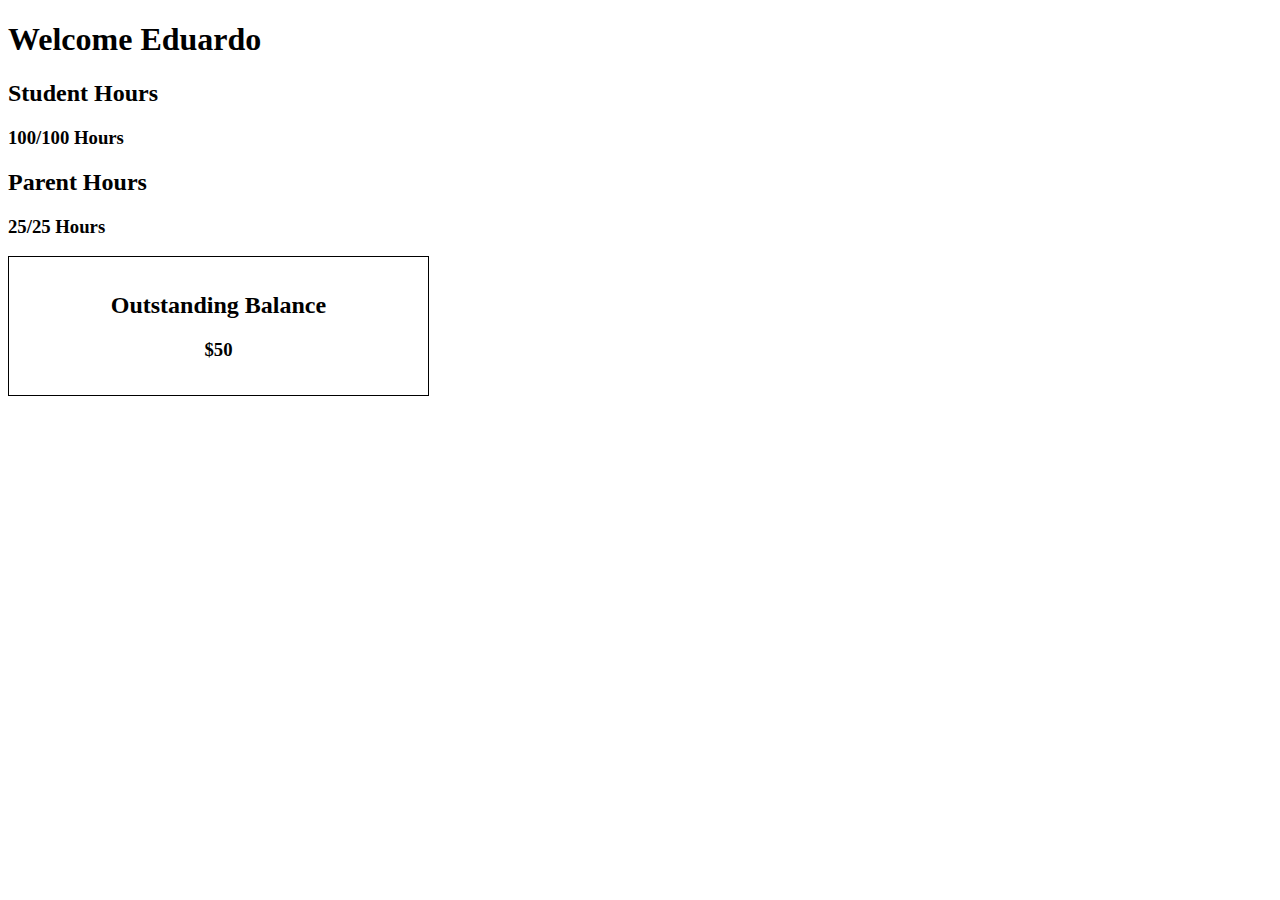
<file: index.html>
<!DOCTYPE html>
<html lang="en">
    <head>
        <meta charset="UTF-8">
        <title>Title</title>
        <meta name="viewport" content="width=device-width, initial-scale=1.0">
        <link rel="stylesheet" href="style.css">
        <script src="index.js"></script>
    </head>
    
    <body>
     <header>
         <h1 id="welcome">Welcome Eduardo</h1>
     </header>
     <div class="student-hours">
         <h2>Student Hours</h2>
         <h3>100/100 Hours</h3>
     </div>
     <div class="parent-hours">
         <h2>Parent Hours</h2>
         <h3>25/25 Hours</h3>
     </div>
     <div class="balance">
         <h2>Outstanding Balance</h2>
         <h3>$50</h3>
     </div>
     
    </body>
    
</html>
</file>
<file: style.css>
* {
    box-sizing: border-box;
  }
  
  .header {
    border: 1px solid #000000;
    padding: 15px;
    background-color: #008080;
    color: #FFF;
   text-align: center;
  }
  
  .student-houres {
    width: 33.3%;
    float: left;
    padding: 15px;
    border: 1px solid #000000;
    text-align: center
  }
  
  .parent-houres {
    width: 33.3%;
    float: left;
    padding: 15px;
    border: 1px solid #000000;
    text-align: center
  }
  
  .balance {
  width: 33.3%;
    float: left;
    padding: 15px;
    border: 1px solid #000000;
    text-align: center
  }
</file>
